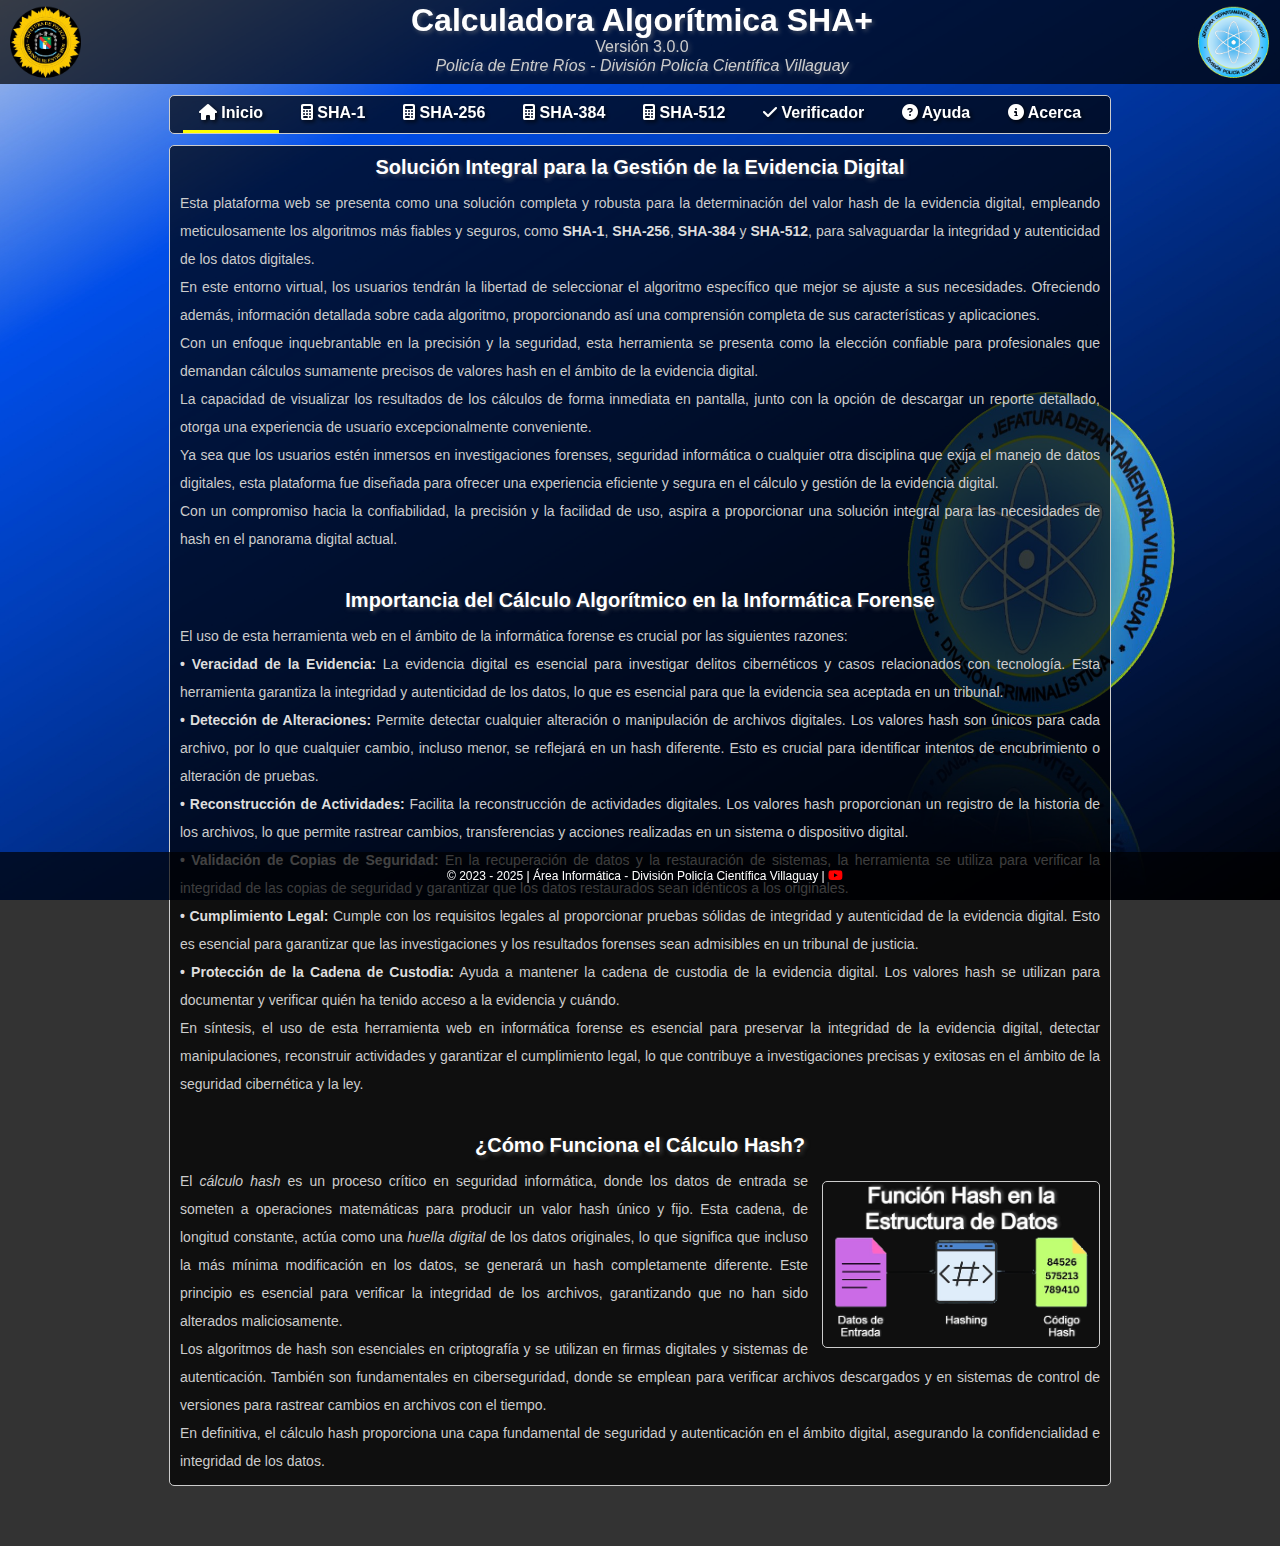
<file: index.html>
<!DOCTYPE html>
<html lang="es">
<head>
	<meta charset="UTF-8">
	<meta name="viewport" content="width=device-width, initial-scale=1.0">
	<title>Calculadora Algorítmica SHA+</title>
	<link rel="shortcut icon" href="images/favicon.png">
	<meta name="author" content="Miguel Santiago Kremzky (Auditor/Consultor/Técnico/Programador en Redes y Sistemas Informáticos - Perito en Informática Forense - Especialista en Ciberseguridad) :)">
	<link rel="stylesheet" href="styles/style.css">
	<link rel="stylesheet" href="https://cdnjs.cloudflare.com/ajax/libs/font-awesome/6.2.1/css/all.min.css">
</head>
<body>
	<header class="header">
		<div class="image_1">
			<img src="images/logo_1.png" alt="Escudo Policía de Entre Ríos">
		</div>
			<img src="images/logo_2.png" alt="Escudo División Policía Científica Villaguay">
		<h1>Calculadora Algorítmica SHA+</h1>
		<p>Versión 3.0.0</p>
		<p><i>Policía de Entre Ríos - División Policía Científica Villaguay</i></p>
	</header>
	<nav class="menu">
		<a href="index.html" class="active">
			<i class="fas fa-home"></i><b> Inicio</b>
		</a>
		<a href="sha-1.html">
			<i class="fas fa-calculator"></i><b> SHA-1</b>
		</a>
		<a href="sha-256.html">
			<i class="fas fa-calculator"></i><b> SHA-256</b>
		</a>
		<a href="sha-384.html">
			<i class="fas fa-calculator"></i><b> SHA-384</b>
		</a>
		<a href="sha-512.html">
			<i class="fas fa-calculator"></i><b> SHA-512</b>
		</a>
		<a href="checksum.html">
			<i class="fas fa-check"></i><b> Verificador</b>
		</a>
		<a href="https://youtu.be/QuhCZZoCHPQ" target="_blank">
			<i class="fas fa-question-circle"></i><b> Ayuda</b>
		</a>
		<a href="acerca.html">
			<i class="fas fa-info-circle"></i><b> Acerca</b>
		</a>
	</nav>
	<div class="info-container">
		<h2>Solución Integral para la Gestión de la Evidencia Digital</h2>
		<p style="text-align: justify;">Esta plataforma web se presenta como una solución completa y robusta para la determinación del valor hash de la evidencia digital, empleando meticulosamente los algoritmos más fiables y seguros, como <b><a href="sha-1.html" style="color: #ddd; text-decoration: none;">SHA-1</a></b>, <b><a href="sha-256.html" style="color: #ddd; text-decoration: none;">SHA-256</a></b>, <b><a href="sha-384.html" style="color: #ddd; text-decoration: none;">SHA-384</a></b> y <b><a href="sha-512.html" style="color: #ddd; text-decoration: none;">SHA-512</a></b>, para salvaguardar la integridad y autenticidad de los datos digitales.<br>
		En este entorno virtual, los usuarios tendrán la libertad de seleccionar el algoritmo específico que mejor se ajuste a sus necesidades. Ofreciendo además, información detallada sobre cada algoritmo, proporcionando así una comprensión completa de sus características y aplicaciones.<br>
		Con un enfoque inquebrantable en la precisión y la seguridad, esta herramienta se presenta como la elección confiable para profesionales que demandan cálculos sumamente precisos de valores hash en el ámbito de la evidencia digital.<br>
		La capacidad de visualizar los resultados de los cálculos de forma inmediata en pantalla, junto con la opción de descargar un reporte detallado, otorga una experiencia de usuario excepcionalmente conveniente.<br>
		Ya sea que los usuarios estén inmersos en investigaciones forenses, seguridad informática o cualquier otra disciplina que exija el manejo de datos digitales, esta plataforma fue diseñada para ofrecer una experiencia eficiente y segura en el cálculo y gestión de la evidencia digital.<br>
		Con un compromiso hacia la confiabilidad, la precisión y la facilidad de uso, aspira a proporcionar una solución integral para las necesidades de hash en el panorama digital actual.</p>
		<br>
		<br>
		<h2>Importancia del Cálculo Algorítmico en la Informática Forense</h2>
		<p style="text-align: justify;">El uso de esta herramienta web en el ámbito de la informática forense es crucial por las siguientes razones:<br>
		<span style="color: #ddd;"><b>• Veracidad de la Evidencia:</b></span> La evidencia digital es esencial para investigar delitos cibernéticos y casos relacionados con tecnología. Esta herramienta garantiza la integridad y autenticidad de los datos, lo que es esencial para que la evidencia sea aceptada en un tribunal.<br>
		<span style="color: #ddd;"><b>• Detección de Alteraciones:</b></span> Permite detectar cualquier alteración o manipulación de archivos digitales. Los valores hash son únicos para cada archivo, por lo que cualquier cambio, incluso menor, se reflejará en un hash diferente. Esto es crucial para identificar intentos de encubrimiento o alteración de pruebas.<br>
		<span style="color: #ddd;"><b>• Reconstrucción de Actividades:</b></span> Facilita la reconstrucción de actividades digitales. Los valores hash proporcionan un registro de la historia de los archivos, lo que permite rastrear cambios, transferencias y acciones realizadas en un sistema o dispositivo digital.<br>
		<span style="color: #ddd;"><b>• Validación de Copias de Seguridad:</b></span> En la recuperación de datos y la restauración de sistemas, la herramienta se utiliza para verificar la integridad de las copias de seguridad y garantizar que los datos restaurados sean idénticos a los originales.<br>
		<span style="color: #ddd;"><b>• Cumplimiento Legal:</b></span> Cumple con los requisitos legales al proporcionar pruebas sólidas de integridad y autenticidad de la evidencia digital. Esto es esencial para garantizar que las investigaciones y los resultados forenses sean admisibles en un tribunal de justicia.<br>
		<span style="color: #ddd;"><b>• Protección de la Cadena de Custodia:</b></span> Ayuda a mantener la cadena de custodia de la evidencia digital. Los valores hash se utilizan para documentar y verificar quién ha tenido acceso a la evidencia y cuándo.<br>
		En síntesis, el uso de esta herramienta web en informática forense es esencial para preservar la integridad de la evidencia digital, detectar manipulaciones, reconstruir actividades y garantizar el cumplimiento legal, lo que contribuye a investigaciones precisas y exitosas en el ámbito de la seguridad cibernética y la ley.</p>
		<br>
		<br>
		<h2>¿Cómo Funciona el Cálculo Hash?</h2>
		<img src="images/calculo_hash.png" alt="Cálculo Hash" style="width: 30%; border: 1px solid #ccc; border-radius: 5px; float: right; margin: 14px auto auto 14px; max-width: 100%; height: auto;">
		<p style="text-align: justify;">El <i>cálculo hash</i> es un proceso crítico en seguridad informática, donde los datos de entrada se someten a operaciones matemáticas para producir un valor hash único y fijo. Esta cadena, de longitud constante, actúa como una <i>huella digital</i> de los datos originales, lo que significa que incluso la más mínima modificación en los datos, se generará un hash completamente diferente. Este principio es esencial para verificar la integridad de los archivos, garantizando que no han sido alterados maliciosamente.<br>
		Los algoritmos de hash son esenciales en criptografía y se utilizan en firmas digitales y sistemas de autenticación. También son fundamentales en ciberseguridad, donde se emplean para verificar archivos descargados y en sistemas de control de versiones para rastrear cambios en archivos con el tiempo.<br>
		En definitiva, el cálculo hash proporciona una capa fundamental de seguridad y autenticación en el ámbito digital, asegurando la confidencialidad e integridad de los datos.</p>
	</div>
	<div class="down-container">
		<p>© 2023 - 2025 | Área Informática - División Policía Científica Villaguay | 
			<a href="https://www.youtube.com/channel/UCDxw-dNWtQ2cC72rBX-TKkA" target="_blank">
				<i class="fab fa-youtube youtube-icon"></i>
			</a>
		</p>
	</div>
</body>
</html>
</file>
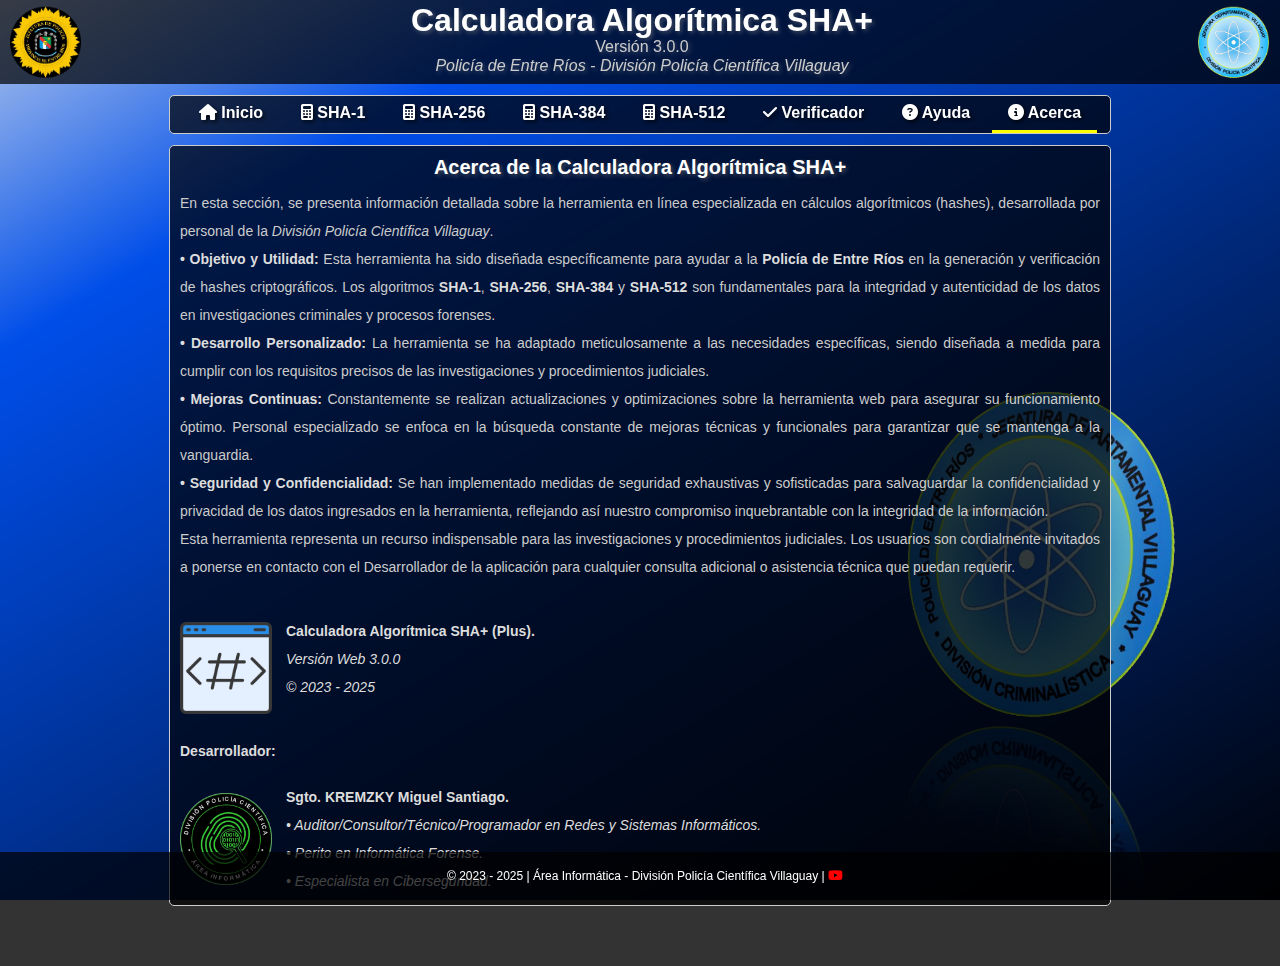
<file: acerca.html>
<!DOCTYPE html>
<html lang="es">
<head>
	<meta charset="UTF-8">
	<meta name="viewport" content="width=device-width, initial-scale=1.0">
	<title>Calculadora Algorítmica SHA+</title>
	<link rel="shortcut icon" href="images/favicon.png">
	<meta name="author" content="Miguel Santiago Kremzky (Auditor/Consultor/Técnico/Programador en Redes y Sistemas Informáticos - Perito en Informática Forense - Especialista en Ciberseguridad) :)">
	<link rel="stylesheet" href="styles/style.css">
	<link rel="stylesheet" href="https://cdnjs.cloudflare.com/ajax/libs/font-awesome/6.2.1/css/all.min.css">
</head>
<body>
	<header class="header">
		<div class="image_1">
			<img src="images/logo_1.png" alt="Escudo Policía de Entre Ríos">
		</div>
			<img src="images/logo_2.png" alt="Escudo División Policía Científica Villaguay">
		<h1>Calculadora Algorítmica SHA+</h1>
		<p>Versión 3.0.0</p>
		<p><i>Policía de Entre Ríos - División Policía Científica Villaguay</i></p>
    </header>
	<nav class="menu">
		<a href="index.html">
			<i class="fas fa-home"></i><b> Inicio</b>
		</a>
		<a href="sha-1.html">
			<i class="fas fa-calculator"></i><b> SHA-1</b>
		</a>
		<a href="sha-256.html">
			<i class="fas fa-calculator"></i><b> SHA-256</b>
		</a>
		<a href="sha-384.html">
			<i class="fas fa-calculator"></i><b> SHA-384</b>
		</a>
		<a href="sha-512.html">
			<i class="fas fa-calculator"></i><b> SHA-512</b>
        </a>
		<a href="checksum.html">
			<i class="fas fa-check"></i><b> Verificador</b>
		</a>
        <a href="https://youtu.be/QuhCZZoCHPQ" target="_blank">
			<i class="fas fa-question-circle"></i><b> Ayuda</b>
		</a>
		<a href="acerca.html"  class="active">
			<i class="fas fa-info-circle"></i><b> Acerca</b>
		</a>
    </nav>
    <div class="info-container">
		<h2>Acerca de la Calculadora Algorítmica SHA+</h2>
		<p style="text-align: justify;">En esta sección, se presenta información detallada sobre la herramienta en línea especializada en cálculos algorítmicos (hashes), desarrollada por personal de la <i>División Policía Científica Villaguay</i>.<br>
		<span style="color: #ddd;"><b>• Objetivo y Utilidad:</b></span> Esta herramienta ha sido diseñada específicamente para ayudar a la <b><a href="http://policiadeentrerios.gob.ar/" target="_blank" style="color: #ddd; text-decoration: none;">Policía de Entre Ríos</a></b> en la generación y verificación de hashes criptográficos. Los algoritmos <b><a href="sha-1.html" style="color: #ddd; text-decoration: none;">SHA-1</a></b>, <b><a href="sha-256.html" style="color: #ddd; text-decoration: none;">SHA-256</a></b>, <b><a href="sha-384.html" style="color: #ddd; text-decoration: none;">SHA-384</a></b> y <b><a href="sha-512.html" style="color: #ddd; text-decoration: none;">SHA-512</a></b> son fundamentales para la integridad y autenticidad de los datos en investigaciones criminales y procesos forenses.<br>
		<span style="color: #ddd;"><b>• Desarrollo Personalizado:</b></span> La herramienta se ha adaptado meticulosamente a las necesidades específicas, siendo diseñada a medida para cumplir con los requisitos precisos de las investigaciones y procedimientos judiciales.<br>
		<span style="color: #ddd;"><b>• Mejoras Continuas:</b></span> Constantemente se realizan actualizaciones y optimizaciones sobre la herramienta web para asegurar su funcionamiento óptimo. Personal especializado se enfoca en la búsqueda constante de mejoras técnicas y funcionales para garantizar que se mantenga a la vanguardia.<br>
		<span style="color: #ddd;"><b>• Seguridad y Confidencialidad:</b></span> Se han implementado medidas de seguridad exhaustivas y sofisticadas para salvaguardar la confidencialidad y privacidad de los datos ingresados en la herramienta, reflejando así nuestro compromiso inquebrantable con la integridad de la información.<br>
		Esta herramienta representa un recurso indispensable para las investigaciones y procedimientos judiciales. Los usuarios son cordialmente invitados a ponerse en contacto con el Desarrollador de la aplicación para cualquier consulta adicional o asistencia técnica que puedan requerir.</p>
		<br>
		<br>
		<img src="images/hashing_website.png" alt="Calculadora Algorítmica Web" style="width: 10%; float: left; margin: auto 14px 20px auto; max-width: 100%; height: auto; margin-top: 5px;">
		<p style="text-align: justify; color: #ddd;"><b>Calculadora Algorítmica SHA+ (Plus).</b><br>
		<i>Versión Web 3.0.0</i><br>
		<i>© 2023 - 2025</i></p>
		<br>
		<br>
		<p style="text-align: justify; color: #ddd;"><b>Desarrollador:</b></p>
		<br>
		<img src="images/logo_3.png" alt="Escudo Área Informática" style="width: 10%; float: left; margin: auto 14px 20px auto; max-width: 100%; height: auto; margin-top: 10px;">
		<p style="text-align: justify; color: #ddd;"><b>Sgto. KREMZKY Miguel Santiago.</b><br>
		<i>• Auditor/Consultor/Técnico/Programador en Redes y Sistemas Informáticos.</i><br>
		<i>• Perito en Informática Forense.</i><br>
		<i>• Especialista en Ciberseguridad.</i></p>
    </div>
	<div class="down-container">
		<p>© 2023 - 2025 | Área Informática - División Policía Científica Villaguay | 
			<a href="https://www.youtube.com/channel/UCDxw-dNWtQ2cC72rBX-TKkA" target="_blank">
				<i class="fab fa-youtube youtube-icon"></i>
			</a>
		</p>
	</div>
</body>
</html>
</file>
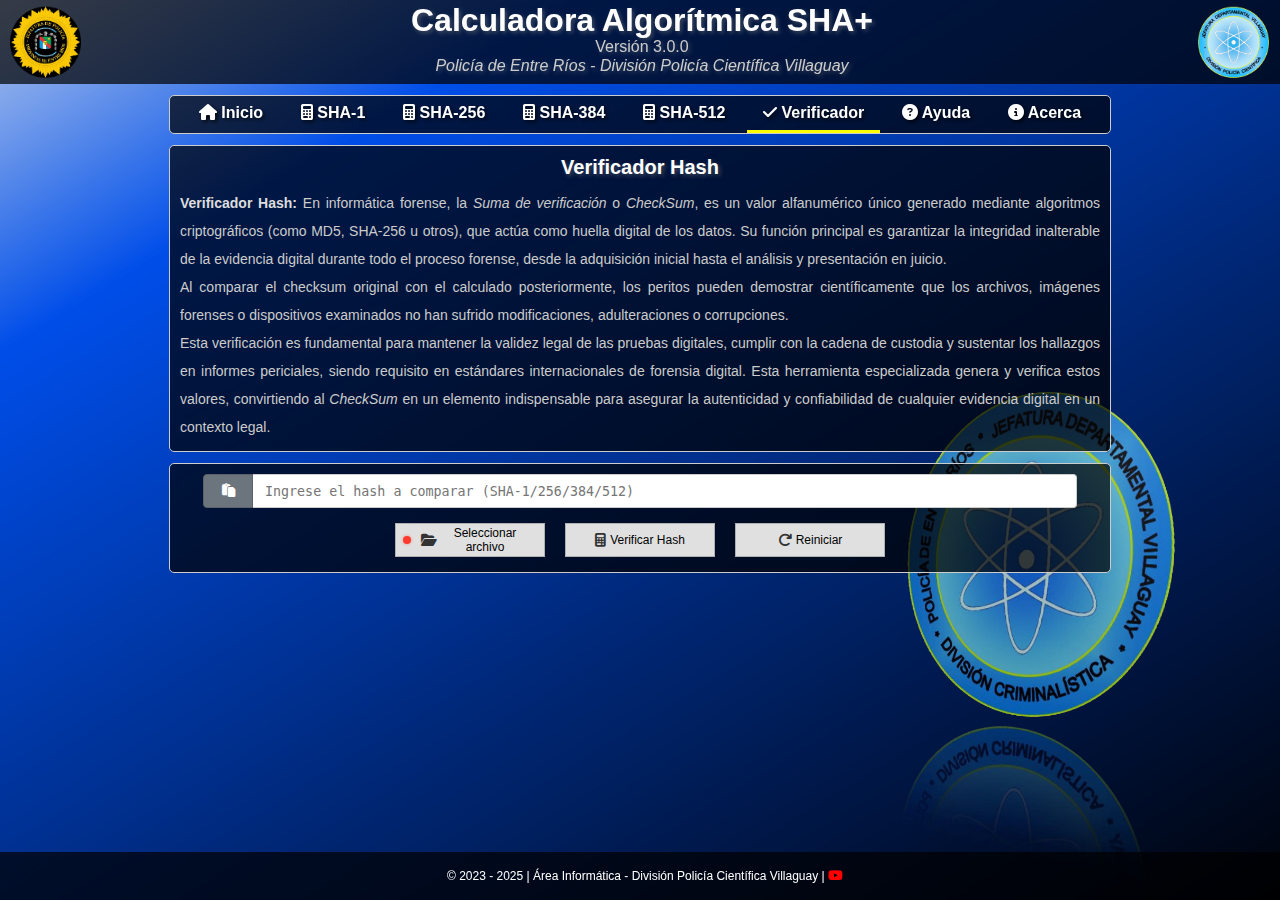
<file: checksum.html>
<!DOCTYPE html>
<html lang="es">
<head>
    <meta charset="UTF-8">
    <meta name="viewport" content="width=device-width, initial-scale=1.0">
    <title>Calculadora Algorítmica SHA+</title>
    <link rel="shortcut icon" href="images/favicon.png">
    <meta name="author" content="Miguel Santiago Kremzky (Auditor/Consultor/Técnico/Programador en Redes y Sistemas Informáticos - Perito en Informática Forense - Especialista en Ciberseguridad) :)">
    <link rel="stylesheet" href="styles/style.css">
    <link rel="stylesheet" href="https://cdnjs.cloudflare.com/ajax/libs/font-awesome/6.2.1/css/all.min.css">
</head>
<body>
    <header class="header">
        <div class="image_1">
            <img src="images/logo_1.png" alt="Escudo Policía de Entre Ríos">
        </div>
        <img src="images/logo_2.png" alt="Escudo División Policía Científica Villaguay">
        <h1>Calculadora Algorítmica SHA+</h1>
        <p>Versión 3.0.0</p>
        <p><i>Policía de Entre Ríos - División Policía Científica Villaguay</i></p>
    </header>

    <nav class="menu">
        <a href="index.html"><i class="fas fa-home"></i><b> Inicio</b></a>
        <a href="sha-1.html"><i class="fas fa-calculator"></i><b> SHA-1</b></a>
        <a href="sha-256.html"><i class="fas fa-calculator"></i><b> SHA-256</b></a>
        <a href="sha-384.html"><i class="fas fa-calculator"></i><b> SHA-384</b></a>
        <a href="sha-512.html"><i class="fas fa-calculator"></i><b> SHA-512</b></a>
        <a href="checksum.html" class="active"><i class="fas fa-check"></i><b> Verificador</b></a>
        <a href="https://youtu.be/QuhCZZoCHPQ" target="_blank"><i class="fas fa-question-circle"></i><b> Ayuda</b></a>
        <a href="acerca.html"><i class="fas fa-info-circle"></i><b> Acerca</b></a>
    </nav>

    <div class="info-container">
        <h2>Verificador Hash</h2>
        <p style="text-align: justify;">
            <span style="color: #ddd;"><b>Verificador Hash:</b></span> En informática forense, la <i>Suma de verificación</i> o <i>CheckSum</i>, es un valor alfanumérico único generado mediante algoritmos criptográficos (como MD5, SHA-256 u otros), que actúa como huella digital de los datos. Su función principal es garantizar la integridad inalterable de la evidencia digital durante todo el proceso forense, desde la adquisición inicial hasta el análisis y presentación en juicio.<br>
            Al comparar el checksum original con el calculado posteriormente, los peritos pueden demostrar científicamente que los archivos, imágenes forenses o dispositivos examinados no han sufrido modificaciones, adulteraciones o corrupciones.<br>
            Esta verificación es fundamental para mantener la validez legal de las pruebas digitales, cumplir con la cadena de custodia y sustentar los hallazgos en informes periciales, siendo requisito en estándares internacionales de forensia digital. Esta herramienta especializada genera y verifica estos valores, convirtiendo al <i>CheckSum</i> en un elemento indispensable para asegurar la autenticidad y confiabilidad de cualquier evidencia digital en un contexto legal.
        </p>
    </div>

    <div id="warningModal" class="modal" style="display: none;">
        <div class="modal-content">
            <span class="warning-icon">
                <img src="images/warning.png" alt="¡Advertencia!">
            </span>
            <p style="line-height: 1.5;"><b>¡ADVERTENCIA!</b><br>Los cálculos pueden tardar más de lo esperado en archivos grandes.</p>
            <button class="modal-button" onclick="closeWarningModal()">Aceptar</button>
        </div>
    </div>

    <div id="loadingModal" class="modal" style="display: none;">
        <div class="modal-content">
            <span class="loading-icon">
                <img src="images/loading.gif" alt="Calculando hashes...">
            </span>
            <p style="font-size: 16px; line-height: 1.5;">Calculando hashes, por favor espere...</p>
        </div>
    </div>

    <div class="container">

        <div style="display: flex; margin-bottom: 10px; width: 95%; max-width: 980px; margin: 0 auto;">
            <button id="pasteBtn" style="width: 50px; height: 34px; background: #6c757d; border: 1px solid #5a6268; border-radius: 4px 0 0 4px; color: white; cursor: pointer; transition: all 0.3s;" title="Pegar hash">
                <i class="fas fa-paste"></i>
            </button>
            <input type="text" id="hashToCompare" placeholder="Ingrese el hash a comparar (SHA-1/256/384/512)" title="Ingrese el valor hash en hexadecimal (mayúsculas o minúsculas)" style="flex: 1; height: 34px; padding: 6px 12px; border: 1px solid #ccc; border-left: none; border-radius: 0 4px 4px 0; background: white; color: black; width: calc(100% - 50px); min-width: 300px;">
        </div>

        <div style="display: flex; justify-content: center; gap: 10px; flex-wrap: wrap; margin-top: 10px;">
            <div class="file-input-wrapper">
				<input type="file" id="fileInput" style="display: none;">
				<label class="file-input-button" for="fileInput">
					<span class="file-input-led"></span>
					<i class="fas fa-folder-open button-icon"></i>
					<span class="button-text">Seleccionar archivo</span>
				</label>
			</div>
            </button>
            <button class="gray-button" onclick="calculateHashes()">
                <i class="fas fa-calculator button-icon"></i>
                <span class="button-text">Verificar Hash</span>
            </button>
            <button class="gray-button" onclick="clearResults()">
                <i class="fas fa-redo button-icon"></i>
                <span class="button-text">Reiniciar</span>
            </button>
        </div>

        <input type="file" id="fileInput" style="display: none;">
        <div id="hashResults"></div>
    </div>

    <div id="successModal" class="modal" style="display: none;">
        <div class="modal-content">
            <p style="font-size: 16px; line-height: 1.5; white-space: nowrap;">¡Los hashes fueron calculados exitosamente!</p>
            <button class="modal-button" onclick="closeModal()">Cerrar</button>
        </div>
    </div>
    <script src="scripts/script_checksum.js"></script>
    <div class="down-container">
        <p>© 2023 - 2025 | Área Informática - División Policía Científica Villaguay | 
            <a href="https://www.youtube.com/channel/UCDxw-dNWtQ2cC72rBX-TKkA" target="_blank">
                <i class="fab fa-youtube youtube-icon"></i>
            </a>
        </p>
    </div>
</body>
</html>
</file>
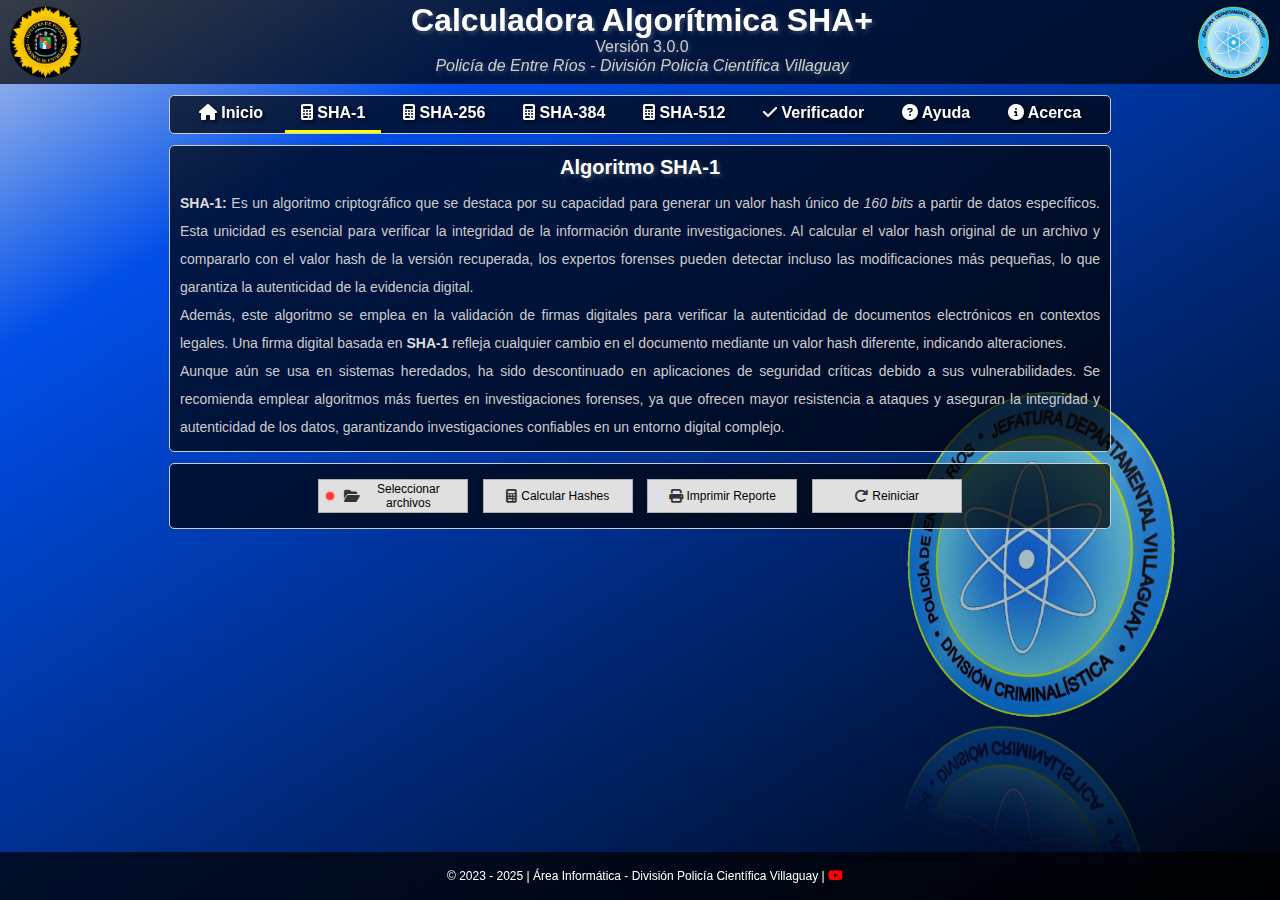
<file: sha-1.html>
<!DOCTYPE html>
<html lang="es">
<head>
	<meta charset="UTF-8">
	<meta name="viewport" content="width=device-width, initial-scale=1.0">
	<title>Calculadora Algorítmica SHA+</title>
	<link rel="shortcut icon" href="images/favicon.png">
	<meta name="author" content="Miguel Santiago Kremzky (Auditor/Consultor/Técnico/Programador en Redes y Sistemas Informáticos - Perito en Informática Forense - Especialista en Ciberseguridad) :)">
	<link rel="stylesheet" href="styles/style.css">
	<link rel="stylesheet" href="https://cdnjs.cloudflare.com/ajax/libs/font-awesome/6.2.1/css/all.min.css">
</head>
<body>
	<header class="header">
		<div class="image_1">
			<img src="images/logo_1.png" alt="Escudo Policía de Entre Ríos">
		</div>
			<img src="images/logo_2.png" alt="Escudo División Policía Científica Villaguay">
		<h1>Calculadora Algorítmica SHA+</h1>
		<p>Versión 3.0.0</p>
		<p><i>Policía de Entre Ríos - División Policía Científica Villaguay</i></p>
	</header>
	<nav class="menu">
		<a href="index.html">
			<i class="fas fa-home"></i><b> Inicio</b>
		</a>
		<a href="sha-1.html" class="active">
			<i class="fas fa-calculator"></i><b> SHA-1</b>
		</a>
		<a href="sha-256.html">
			<i class="fas fa-calculator"></i><b> SHA-256</b>
		</a>
		<a href="sha-384.html">
			<i class="fas fa-calculator"></i><b> SHA-384</b>
		</a>
		<a href="sha-512.html">
			<i class="fas fa-calculator"></i><b> SHA-512</b>
		</a>
		<a href="checksum.html">
			<i class="fas fa-check"></i><b> Verificador</b>
		</a>
		<a href="https://youtu.be/QuhCZZoCHPQ" target="_blank">
			<i class="fas fa-question-circle"></i><b> Ayuda</b>
		</a>
		<a href="acerca.html">
			<i class="fas fa-info-circle"></i><b> Acerca</b>
		</a>
	</nav>
	<div class="info-container">
		<h2>Algoritmo SHA-1</h2>
		<p style="text-align: justify;"><span style="color: #ddd;"><b>SHA-1:</b></span> Es un algoritmo criptográfico que se destaca por su capacidad para generar un valor hash único de <i>160 bits</i> a partir de datos específicos. Esta unicidad es esencial para verificar la integridad de la información durante investigaciones. Al calcular el valor hash original de un archivo y compararlo con el valor hash de la versión recuperada, los expertos forenses pueden detectar incluso las modificaciones más pequeñas, lo que garantiza la autenticidad de la evidencia digital.<br>
		Además, este algoritmo se emplea en la validación de firmas digitales para verificar la autenticidad de documentos electrónicos en contextos legales. Una firma digital basada en <span style="color: #ddd;"><b>SHA-1</b></span> refleja cualquier cambio en el documento mediante un valor hash diferente, indicando alteraciones.<br>
		Aunque aún se usa en sistemas heredados, ha sido descontinuado en aplicaciones de seguridad críticas debido a sus vulnerabilidades. Se recomienda emplear algoritmos más fuertes en investigaciones forenses, ya que ofrecen mayor resistencia a ataques y aseguran la integridad y autenticidad de los datos, garantizando investigaciones confiables en un entorno digital complejo.</p>
	</div>
	<div id="warningModal" class="modal" style="display: none">
		<div class="modal-content">
			<span class="warning-icon">
				<img src="images/warning.png" alt="¡Advertencia!">
			</span>
			<p style="line-height: 1.5;"><b>¡ADVERTENCIA!</b><br>Los cálculos pueden tardar más de lo esperado en archivos grandes.</p>
			<button class="modal-button" onclick="closeWarningModal()">Aceptar</button>
		</div>
	</div>
	<div id="loadingModal" class="modal" style="display: none">
		<div class="modal-content">
			<span class="loading-icon">
				<img src="images/loading.gif" alt="Calculando hashes...">
			</span>
			<p style="font-size: 16px; line-height: 1.5;">Calculando hashes, por favor espere...</p>
		</div>
	</div>
	<div class="container">
		<div class="file-input-wrapper">
			<input type="file" id="fileInput" multiple>
			<label class="file-input-button">
				<span class="file-input-led"></span>
				<i class="fas fa-folder-open button-icon"></i>
				<span class="button-text">Seleccionar archivos</span>
			</label>
		</div>
		<button class="gray-button" onclick="calculateHashes()">
			<i class="fas fa-calculator button-icon"></i>
			<span class="button-text">Calcular Hashes</span>
		</button>		
		<button class="gray-button" onclick="printResults()">
			<i class="fas fa-print button-icon"></i>
			<span class="button-text">Imprimir Reporte</span>
		</button>		
		<button class="gray-button" onclick="clearResults()">
			<i class="fas fa-redo button-icon"></i>
			<span class="button-text">Reiniciar</span>
		</button>
		<div id="hashResults"></div>
		<div id="successModal" class="modal" style="display: none">
			<div class="modal-content">
				<p style="font-size: 16px; line-height: 1.5; white-space: nowrap;">¡Los hashes fueron calculados exitosamente!</p>
				<button class="modal-button" onclick="closeModal()">Cerrar</button>
			</div>
		</div>
    </div>
    <script src="scripts/script_sha-1.js"></script>
	<div class="down-container">
		<p>© 2023 - 2025 | Área Informática - División Policía Científica Villaguay | 
			<a href="https://www.youtube.com/channel/UCDxw-dNWtQ2cC72rBX-TKkA" target="_blank">
				<i class="fab fa-youtube youtube-icon"></i>
			</a>
		</p>
	</div>
</body>
</html>
</file>
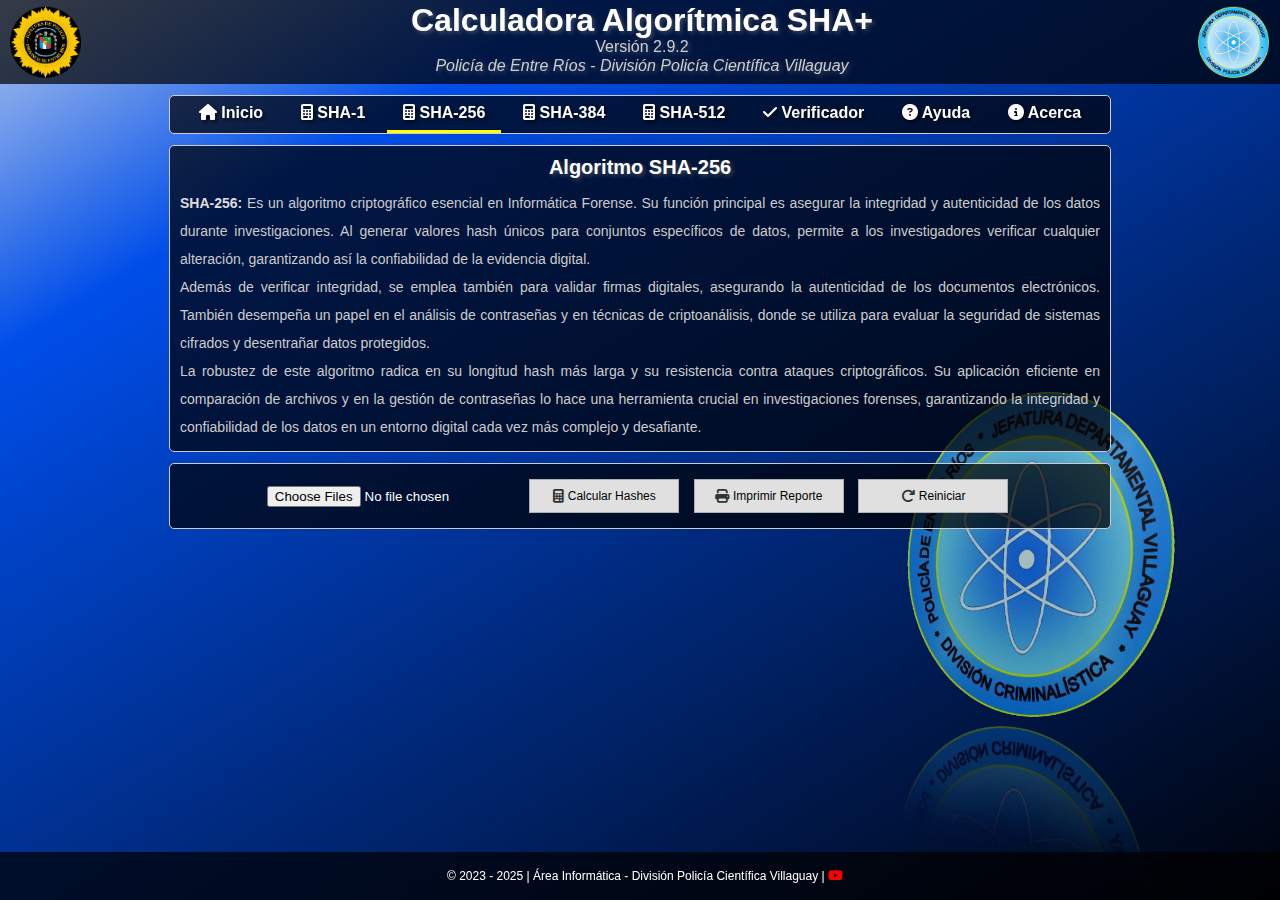
<file: sha-256.html>
<!DOCTYPE html>
<html lang="es">
<head>
    <meta charset="UTF-8">
    <meta name="viewport" content="width=device-width, initial-scale=1.0">
    <title>Calculadora Algorítmica SHA+</title>
	<link rel="shortcut icon" href="images/favicon.png">
    <meta name="author" content="Miguel Santiago Kremzky (Auditor/Consultor/Técnico/Programador en Redes y Sistemas Informáticos - Perito en Informática Forense - Especialista en Ciberseguridad) :)">
	<link rel="stylesheet" href="styles/style.css">
    <link rel="stylesheet" href="https://cdnjs.cloudflare.com/ajax/libs/font-awesome/6.2.1/css/all.min.css">
</head>
<body>
    <header class="header">
        <div class="image_1">
            <img src="images/logo_1.png" alt="Escudo Policía de Entre Ríos">
        </div>
            <img src="images/logo_2.png" alt="Escudo División Policía Científica Villaguay">
		<h1>Calculadora Algorítmica SHA+</h1>
		<p>Versión 2.9.2</p>
		<p><i>Policía de Entre Ríos - División Policía Científica Villaguay</i></p>
    </header>
    <nav class="menu">
        <a href="index.html">
            <i class="fas fa-home"></i><b> Inicio</b>
        </a>
        <a href="sha-1.html">
            <i class="fas fa-calculator"></i><b> SHA-1</b>
        </a>
        <a href="sha-256.html"  class="active">
            <i class="fas fa-calculator"></i><b> SHA-256</b>
        </a>
        <a href="sha-384.html">
            <i class="fas fa-calculator"></i><b> SHA-384</b>
        </a>
        <a href="sha-512.html">
            <i class="fas fa-calculator"></i><b> SHA-512</b>
        </a>
		<a href="checksum.html">
			<i class="fas fa-check"></i><b> Verificador</b>
		</a>
        <a href="https://youtu.be/QuhCZZoCHPQ" target="_blank">
            <i class="fas fa-question-circle"></i><b> Ayuda</b>
        </a>
        <a href="acerca.html">
            <i class="fas fa-info-circle"></i><b> Acerca</b>
        </a>
    </nav>
    <div class="info-container">
        <h2>Algoritmo SHA-256</h2>
        <p style="text-align: justify;"><span style="color: #ddd;"><b>SHA-256:</b></span> Es un algoritmo criptográfico esencial en Informática Forense. Su función principal es asegurar la integridad y autenticidad de los datos durante investigaciones. Al generar valores hash únicos para conjuntos específicos de datos, permite a los investigadores verificar cualquier alteración, garantizando así la confiabilidad de la evidencia digital.<br>
		Además de verificar integridad, se emplea también para validar firmas digitales, asegurando la autenticidad de los documentos electrónicos. También desempeña un papel en el análisis de contraseñas y en técnicas de criptoanálisis, donde se utiliza para evaluar la seguridad de sistemas cifrados y desentrañar datos protegidos.<br>
		La robustez de este algoritmo radica en su longitud hash más larga y su resistencia contra ataques criptográficos. Su aplicación eficiente en comparación de archivos y en la gestión de contraseñas lo hace una herramienta crucial en investigaciones forenses, garantizando la integridad y confiabilidad de los datos en un entorno digital cada vez más complejo y desafiante.</p>
    </div>
    <div id="warningModal" class="modal" style="display: none">
        <div class="modal-content">
            <span class="warning-icon">
                <img src="images/warning.png" alt="¡Advertencia!">
            </span>
            <p style="line-height: 1.5;"><b>¡ADVERTENCIA!</b><br>Los cálculos pueden tardar más de lo esperado en archivos grandes.</p>
            <button class="modal-button" onclick="closeWarningModal()">Aceptar</button>
        </div>
    </div>
    <div id="loadingModal" class="modal" style="display: none">
        <div class="modal-content">
            <span class="loading-icon">
                <img src="images/loading.gif" alt="Calculando hashes...">
            </span>
            <p style="font-size: 16px; line-height: 1.5;">Calculando hashes, por favor espere...</p>
        </div>
    </div>
    <div class="container">
        <input type="file" id="fileInput" multiple>
		<button class="gray-button" onclick="calculateHashes()">
			<i class="fas fa-calculator button-icon"></i>
			<span class="button-text">Calcular Hashes</span>
		</button>		
		<button class="gray-button" onclick="printResults()">
			<i class="fas fa-print button-icon"></i>
			<span class="button-text">Imprimir Reporte</span>
		</button>		
		<button class="gray-button" onclick="clearResults()">
			<i class="fas fa-redo button-icon"></i>
			<span class="button-text">Reiniciar</span>
		</button>
        <div id="hashResults"></div>
        <div id="successModal" class="modal" style="display: none">
            <div class="modal-content">
				<p style="font-size: 16px; line-height: 1.5; white-space: nowrap;">¡Los hashes fueron calculados exitosamente!</p>
				<button class="modal-button" onclick="closeModal()">Cerrar</button>
            </div>
        </div>
    </div>
    <script src="scripts/script_sha-256.js"></script>
	<div class="down-container">
		<p>© 2023 - 2025 | Área Informática - División Policía Científica Villaguay | 
			<a href="https://www.youtube.com/channel/UCDxw-dNWtQ2cC72rBX-TKkA" target="_blank">
				<i class="fab fa-youtube youtube-icon"></i>
			</a>
		</p>
	</div>
</body>
</html>
</file>
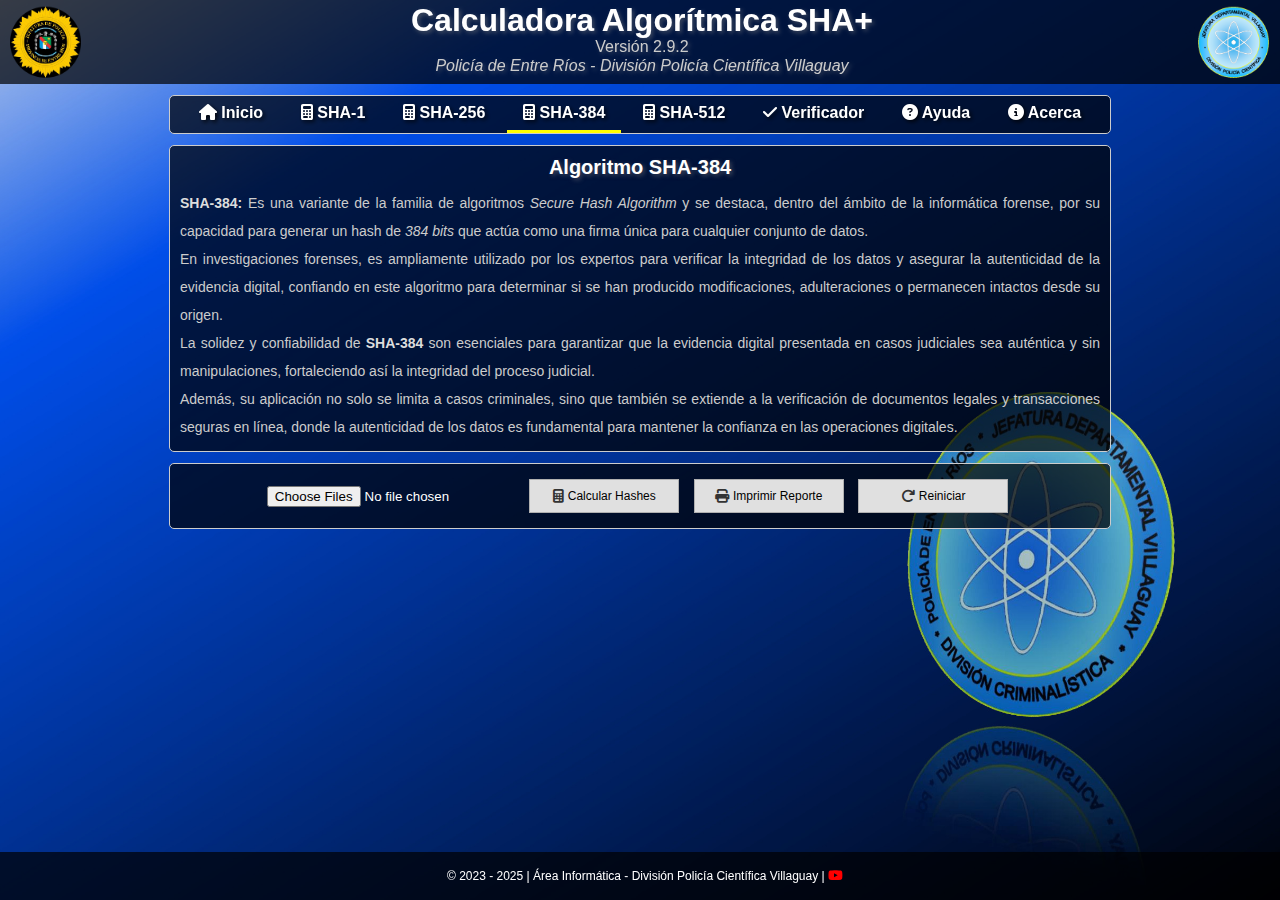
<file: sha-384.html>
<!DOCTYPE html>
<html lang="es">
<head>
    <meta charset="UTF-8">
    <meta name="viewport" content="width=device-width, initial-scale=1.0">
    <title>Calculadora Algorítmica SHA+</title>
	<link rel="shortcut icon" href="images/favicon.png">
    <meta name="author" content="Miguel Santiago Kremzky (Auditor/Consultor/Técnico/Programador en Redes y Sistemas Informáticos - Perito en Informática Forense - Especialista en Ciberseguridad) :)">
	<link rel="stylesheet" href="styles/style.css">
    <link rel="stylesheet" href="https://cdnjs.cloudflare.com/ajax/libs/font-awesome/6.2.1/css/all.min.css">
</head>
<body>
    <header class="header">
        <div class="image_1">
            <img src="images/logo_1.png" alt="Escudo Policía de Entre Ríos">
        </div>
            <img src="images/logo_2.png" alt="Escudo División Policía Científica Villaguay">
        <h1>Calculadora Algorítmica SHA+</h1>
        <p>Versión 2.9.2</p>
        <p><i>Policía de Entre Ríos - División Policía Científica Villaguay</i></p>
    </header>
    <nav class="menu">
        <a href="index.html">
            <i class="fas fa-home"></i><b> Inicio</b>
        </a>
        <a href="sha-1.html">
            <i class="fas fa-calculator"></i><b> SHA-1</b>
        </a>
        <a href="sha-256.html">
            <i class="fas fa-calculator"></i><b> SHA-256</b>
        </a>
        <a href="sha-384.html"  class="active">
            <i class="fas fa-calculator"></i><b> SHA-384</b>
        </a>
        <a href="sha-512.html">
            <i class="fas fa-calculator"></i><b> SHA-512</b>
        </a>
		<a href="checksum.html">
			<i class="fas fa-check"></i><b> Verificador</b>
		</a>
        <a href="https://youtu.be/QuhCZZoCHPQ" target="_blank">
            <i class="fas fa-question-circle"></i><b> Ayuda</b>
        </a>
        <a href="acerca.html">
            <i class="fas fa-info-circle"></i><b> Acerca</b>
        </a>
    </nav>
    <div class="info-container">
        <h2>Algoritmo SHA-384</h2>
        <p style="text-align: justify;"><span style="color: #ddd;"><b>SHA-384:</b></span> Es una variante de la familia de algoritmos <i>Secure Hash Algorithm</i> y se destaca, dentro del ámbito de la informática forense, por su capacidad para generar un hash de <i>384 bits</i> que actúa como una firma única para cualquier conjunto de datos.<br>
		En investigaciones forenses, es ampliamente utilizado por los expertos para verificar la integridad de los datos y asegurar la autenticidad de la evidencia digital, confiando en este algoritmo para determinar si se han producido modificaciones, adulteraciones o permanecen intactos desde su origen.<br>
		La solidez y confiabilidad de <span style="color: #ddd;"><b>SHA-384</b></span> son esenciales para garantizar que la evidencia digital presentada en casos judiciales sea auténtica y sin manipulaciones, fortaleciendo así la integridad del proceso judicial.<br>
		Además, su aplicación no solo se limita a casos criminales, sino que también se extiende a la verificación de documentos legales y transacciones seguras en línea, donde la autenticidad de los datos es fundamental para mantener la confianza en las operaciones digitales.</p>
    </div>
    <div id="warningModal" class="modal" style="display: none">
        <div class="modal-content">
            <span class="warning-icon">
                <img src="images/warning.png" alt="¡Advertencia!">
            </span>
            <p style="line-height: 1.5;"><b>¡ADVERTENCIA!</b><br>Los cálculos pueden tardar más de lo esperado en archivos grandes.</p>
            <button class="modal-button" onclick="closeWarningModal()">Aceptar</button>
        </div>
    </div>
    <div id="loadingModal" class="modal" style="display: none">
        <div class="modal-content">
            <span class="loading-icon">
                <img src="images/loading.gif" alt="Calculando hashes...">
            </span>
            <p style="font-size: 16px; line-height: 1.5;">Calculando hashes, por favor espere...</p>
        </div>
    </div>
    <div class="container">
        <input type="file" id="fileInput" multiple>
		<button class="gray-button" onclick="calculateHashes()">
			<i class="fas fa-calculator button-icon"></i>
			<span class="button-text">Calcular Hashes</span>
		</button>		
		<button class="gray-button" onclick="printResults()">
			<i class="fas fa-print button-icon"></i>
			<span class="button-text">Imprimir Reporte</span>
		</button>		
		<button class="gray-button" onclick="clearResults()">
			<i class="fas fa-redo button-icon"></i>
			<span class="button-text">Reiniciar</span>
		</button>
        <div id="hashResults"></div>
        <div id="successModal" class="modal" style="display: none">
            <div class="modal-content">
				<p style="font-size: 16px; line-height: 1.5; white-space: nowrap;">¡Los hashes fueron calculados exitosamente!</p>
                <button class="modal-button" onclick="closeModal()">Cerrar</button>
            </div>
        </div>
    </div>
    <script src="scripts/script_sha-384.js"></script>
	<div class="down-container">
		<p>© 2023 - 2025 | Área Informática - División Policía Científica Villaguay | 
			<a href="https://www.youtube.com/channel/UCDxw-dNWtQ2cC72rBX-TKkA" target="_blank">
				<i class="fab fa-youtube youtube-icon"></i>
			</a>
		</p>
	</div>
</body>
</html>
</file>
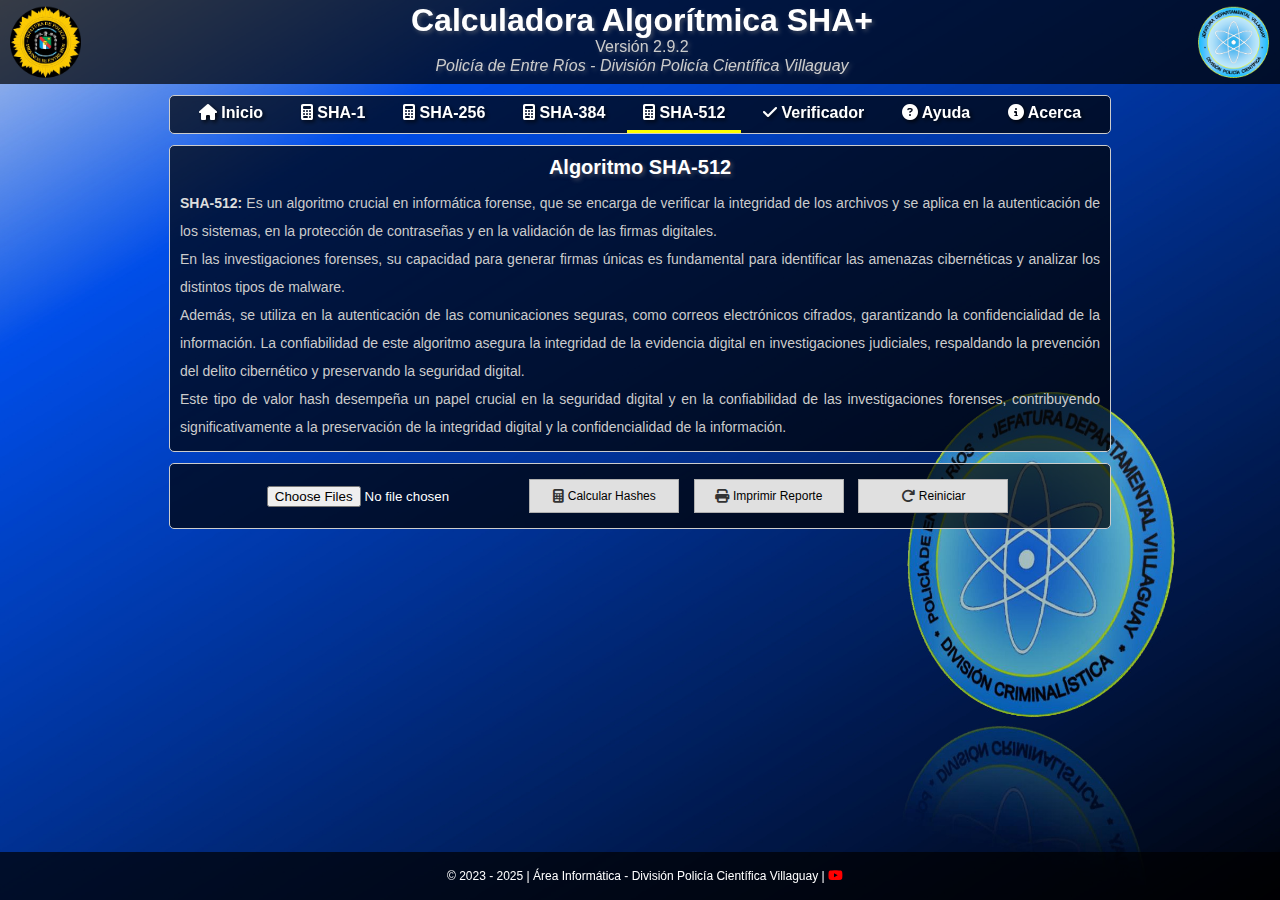
<file: sha-512.html>
<!DOCTYPE html>
<html lang="es">
<head>
    <meta charset="UTF-8">
    <meta name="viewport" content="width=device-width, initial-scale=1.0">
    <title>Calculadora Algorítmica SHA+</title>
	<link rel="shortcut icon" href="images/favicon.png">
    <meta name="author" content="Miguel Santiago Kremzky (Auditor/Consultor/Técnico/Programador en Redes y Sistemas Informáticos - Perito en Informática Forense - Especialista en Ciberseguridad) :)">
	<link rel="stylesheet" href="styles/style.css">
    <link rel="stylesheet" href="https://cdnjs.cloudflare.com/ajax/libs/font-awesome/6.2.1/css/all.min.css">
</head>
<body>
    <header class="header">
        <div class="image_1">
            <img src="images/logo_1.png" alt="Escudo Policía de Entre Ríos">
        </div>
            <img src="images/logo_2.png" alt="Escudo División Policía Científica Villaguay">
        <h1>Calculadora Algorítmica SHA+</h1>
        <p>Versión 2.9.2</p>
        <p><i>Policía de Entre Ríos - División Policía Científica Villaguay</i></p>
    </header>
    <nav class="menu">
        <a href="index.html">
            <i class="fas fa-home"></i><b> Inicio</b>
        </a>
        <a href="sha-1.html">
            <i class="fas fa-calculator"></i><b> SHA-1</b>
        </a>
        <a href="sha-256.html">
            <i class="fas fa-calculator"></i><b> SHA-256</b>
        </a>
        <a href="sha-384.html">
            <i class="fas fa-calculator"></i><b> SHA-384</b>
        </a>
        <a href="sha-512.html" class="active">
            <i class="fas fa-calculator"></i><b> SHA-512</b>
        </a>
		<a href="checksum.html">
			<i class="fas fa-check"></i><b> Verificador</b>
		</a>
        <a href="https://youtu.be/QuhCZZoCHPQ" target="_blank">
            <i class="fas fa-question-circle"></i><b> Ayuda</b>
        </a>
        <a href="acerca.html">
            <i class="fas fa-info-circle"></i><b> Acerca</b>
        </a>
    </nav>
    <div class="info-container">
        <h2>Algoritmo SHA-512</h2>
        <p style="text-align: justify;"><span style="color: #ddd;"><b>SHA-512:</b></span> Es un algoritmo crucial en informática forense, que se encarga de verificar la integridad de los archivos y se aplica en la autenticación de los sistemas, en la protección de contraseñas y en la validación de las firmas digitales.<br>
		En las investigaciones forenses, su capacidad para generar firmas únicas es fundamental para identificar las amenazas cibernéticas y analizar los distintos tipos de malware.<br>
		Además, se utiliza en la autenticación de las comunicaciones seguras, como correos electrónicos cifrados, garantizando la confidencialidad de la información. La confiabilidad de este algoritmo asegura la integridad de la evidencia digital en investigaciones judiciales, respaldando la prevención del delito cibernético y preservando la seguridad digital.<br>
		Este tipo de valor hash desempeña un papel crucial en la seguridad digital y en la confiabilidad de las investigaciones forenses, contribuyendo significativamente a la preservación de la integridad digital y la confidencialidad de la información.</p>
    </div>
    <div id="warningModal" class="modal" style="display: none">
        <div class="modal-content">
            <span class="warning-icon">
                <img src="images/warning.png" alt="¡Advertencia!">
            </span>
            <p style="line-height: 1.5;"><b>¡ADVERTENCIA!</b><br>Los cálculos pueden tardar más de lo esperado en archivos grandes.</p>
            <button class="modal-button" onclick="closeWarningModal()">Aceptar</button>
        </div>
    </div>
    <div id="loadingModal" class="modal" style="display: none">
        <div class="modal-content">
            <span class="loading-icon">
                <img src="images/loading.gif" alt="Calculando hashes...">
            </span>
            <p style="font-size: 16px; line-height: 1.5;">Calculando hashes, por favor espere...</p>
        </div>
    </div>
    <div class="container">
        <input type="file" id="fileInput" multiple>
		<button class="gray-button" onclick="calculateHashes()">
			<i class="fas fa-calculator button-icon"></i>
			<span class="button-text">Calcular Hashes</span>
		</button>		
		<button class="gray-button" onclick="printResults()">
			<i class="fas fa-print button-icon"></i>
			<span class="button-text">Imprimir Reporte</span>
		</button>		
		<button class="gray-button" onclick="clearResults()">
			<i class="fas fa-redo button-icon"></i>
			<span class="button-text">Reiniciar</span>
		</button>
        <div id="hashResults"></div>
        <div id="successModal" class="modal" style="display: none">
            <div class="modal-content">
				<p style="font-size: 16px; line-height: 1.5; white-space: nowrap;">¡Los hashes fueron calculados exitosamente!</p>
                <button class="modal-button" onclick="closeModal()">Cerrar</button>
            </div>
        </div>
	</div>
    <script src="scripts/script_sha-512.js"></script>
	<div class="down-container">
		<p>© 2023 - 2025 | Área Informática - División Policía Científica Villaguay | 
			<a href="https://www.youtube.com/channel/UCDxw-dNWtQ2cC72rBX-TKkA" target="_blank">
				<i class="fab fa-youtube youtube-icon"></i>
			</a>
		</p>
	</div>
</body>
</html>
</file>
<file: styles/style.css>
/* ===== ESTILOS GENERALES ===== */
body {
    background-image: url('../images/background.jpg');
    background-size: cover;
    background-repeat: no-repeat;
    background-attachment: fixed;
    background-position: center;
    background-color: #333;
    font-family: Arial, sans-serif;
    margin: 0;
    padding: 0;
}

/* ===== ENCABEZADO ===== */
.header {
    background-color: rgba(0, 0, 0, 0.7);
    text-align: center;
    text-shadow: 2px 2px 4px rgba(128, 128, 128, 0.5);
    line-height: 0.2;
    padding: 2px;
    position: fixed;
    width: 100%;
    top: 0;
    z-index: 1000;
}

.header h1 {
    color: white;
    margin-top: 15px;
}

.header p {
    color: #ccc;
    margin-bottom: 15px;
}

/* ===== IMAGENES DEL ENCABEZADO ===== */
.header img, .image_1 img {
    height: auto;
    max-width: 100%;
    position: absolute;
    top: 50%;
    transform: translateY(-50%);
}

/* ===== ESCUDO POL.CIENT.VGUAY. ===== */
.header img {
    width: 5.5%;
    right: 15px;
}

/* ===== ESCUDO P.E.R. ===== */
.image_1 img {
    width: 5.5%;
    left: 10px;
}

/* ===== MENÚ DE NAVEGACIÓN ===== */
.menu {
    position: fixed;
    top: 75px;
    background-color: rgba(0, 0, 0, 0.7);
    color: white;
    padding: 0px 10px;
    border: 1px solid #ccc;
    display: flex;
    border-radius: 5px;
    margin: 20px auto 0;
    max-width: 920px;
    justify-content: space-around;
    width: 100%;
    z-index: 1000;
    left: 50%;
    transform: translateX(-50%);
}

.menu a {
    color: white;
    text-decoration: none;
    padding: 8px 16px;
    text-shadow: 2px 2px 4px rgba(0, 0, 0, 0.8);
    transition: 0.3s;
}

.menu a:hover {
    background-color: white;
    color: black;
    text-shadow: 2px 2px 4px rgba(0, 0, 0, 0.8);
    text-decoration: none;
}

.menu a.active {
    color: white;
    border-bottom: 3px solid yellow;
}

/* ===== CONTENEDOR DE INFORMACIÓN ===== */
.info-container {
    background-color: rgba(0, 0, 0, 0.7);
    color: white;
    padding: 10px;
    border: 1px solid #ccc;
    border-radius: 5px;
    margin: 145px auto 60px;
    max-width: 920px;
    text-align: center;
}

.info-container h2 {
    font-size: 20px;
    margin: 0 0 10px;
    text-shadow: 2px 2px 4px rgba(128, 128, 128, 0.5);
}

.info-container p {
    color: #ccc;
    line-height: 2;
    margin: 0;
    font-size: 14px;
}

/* ===== PIE DE PÁGINA ===== */
.down-container {
    background-color: rgba(0, 0, 0, 0.7);
    color: white;
    text-align: center;
    padding: 5px;
    font-size: 12px;
    height: auto;
    width: 100%;
    position: fixed;
    bottom: 0;
}

.youtube-icon {
    text-decoration: none;
    color: red;
    font-size: 13px;
}

/* ===== CONTENEDOR PRINCIPAL ===== */
.container {
    background-color: rgba(0, 0, 0, 0.7);
    color: white;
    padding: 10px;
    border: 1px solid #ccc;
    border-radius: 5px;
    margin: -49px auto 60px;
    max-width: 920px;
    text-align: center;
}

/* ===== BOTONES ESTILO GRIS ===== */
.gray-button {
    width: 150px;
    height: 34px;
    background: #e0e0e0;
    border: 1px solid #b0b0b0;
    color: black;
    cursor: pointer;
    display: inline-flex;
    align-items: center;
    justify-content: center;
    padding: 0 15px;
    font-weight: normal;
    font-family: Arial, sans-serif;
    transition: all 0.3s;
    margin: 5px;
    box-shadow: none;
    font-size: 12px;
}

.gray-button:hover {
    background: #d0d0d0;
    border-color: #909090;
}

.button-icon {
    margin-right: 2px;
    font-size: 14px;
    color: #333;
}

.button-text {
    margin-left: 2px;
    font-size: 12px;
}

/* ===== BOTÓN DE ARCHIVOS CON INDICADOR LED ===== */
.file-input-wrapper {
    display: inline-block;
    position: relative;
    width: 150px;
    height: 34px;
    margin: 5px;
}

.file-input-wrapper input[type="file"] {
    position: absolute;
    width: 100%;
    height: 100%;
    opacity: 0;
    cursor: pointer;
    left: 0;
    top: 0;
}

.file-input-button {
    display: flex;
    align-items: center;
    justify-content: center;
    width: 100%;
    height: 100%;
    background: #e0e0e0;
    border: 1px solid #b0b0b0;
    color: black;
    font-family: Arial, sans-serif;
    font-size: 12px;
    padding: 0 15px 0 25px;
    box-sizing: border-box;
    cursor: pointer;
}

.file-input-button:hover {
    background: #d0d0d0;
    border-color: #909090;
}

.file-input-led {
    position: absolute;
    left: 8px;
    top: 50%;
    transform: translateY(-50%);
    width: 8px;
    height: 8px;
    border-radius: 50%;
    background-color: #ff3b30;
    box-shadow: 0 0 3px rgba(255, 59, 48, 0.5);
    transition: all 0.3s ease;
}

.file-input-wrapper.has-files .file-input-led {
    background-color: #34c759;
    box-shadow: 0 0 5px rgba(52, 199, 89, 0.7);
}

/* ===== COMPONENTES DEL VERIFICADOR HASH ===== */
.hash-input-group {
    display: flex;
    width: 95%;
    max-width: 980px;
    margin: 0 auto 15px;
}

#pasteBtn {
    width: 50px;
    height: 34px;
    background: #e0e0e0;
    border: 1px solid #b0b0b0;
    color: black;
    cursor: pointer;
    display: flex;
    align-items: center;
    justify-content: center;
    transition: all 0.3s;
}

#pasteBtn:hover {
    background: #b0b0b0;
}

#hashToCompare {
    flex: 1;
    height: 34px;
    padding: 6px 12px;
    border: 1px solid #ccc;
    border-left: none;
    border-radius: 0 4px 4px 0;
    background: white;
    color: black;
    font-family: monospace;
    width: calc(100% - 50px);
    min-width: 300px;
    box-sizing: border-box;
}

.button-group {
    display: flex;
    justify-content: center;
    gap: 10px;
    flex-wrap: wrap;
    margin-top: 10px;
}

.result {
    border: 1px solid #ccc;
    padding: 5px;
    margin: 10px 0;
    text-align: left;
}

.result p {
    line-height: 1.2;
    margin: 5px;
    overflow-wrap: break-word;
}

/* ===== MODALES ===== */
.modal {
    position: fixed;
    top: 0;
    left: 0;
    width: 100%;
    height: 100%;
    background-color: rgba(0, 0, 0, 0.5);
    display: flex;
    justify-content: center;
    align-items: center;
    z-index: 1000;
}

.modal-content {
    background-color: black;
    color: white;
    padding: 20px;
    max-width: 340px;
    text-align: center;
    font-size: 16px;
    border-radius: 5px;
    box-shadow: 0 4px 8px 0 rgba(0, 0, 0, 0.2);
    display: inline-block;
    position: fixed;
    top: 50%;
    left: 50%;
    transform: translate(-50%, -50%);
}

.modal-button {
    background: #e0e0e0 !important;
    color: black !important;
    border: 1px solid #b0b0b0 !important;
    padding: 10px 20px;
    border-radius: 0 !important;
    cursor: pointer;
}

.modal-button:hover {
    background: #d0d0d0 !important;
}

#warningModal .warning-icon img {
    width: 45px;
    height: auto;
    margin-bottom: -10px;
}

.loading-icon img {
    width: 45px;
    height: auto;
}

/* ===== RESPONSIVE ===== */
@media only screen and (max-width: 600px) {
    .header {
        padding: 2px;
    }
    
    .header h1 {
        font-size: 16px;
    }
    
    .header p {
        font-size: 12px;
    }
    
    .menu {
        top: 50px;
        margin: 20px auto 0;
        font-size: 10px !important;
    }
    
    .menu a {
        padding: 4px !important;
    }
    
    .info-container {
        margin: 101px auto 50px;
    }
    
    .info-container h2 {
        font-size: 14px;
    }
    
    .info-container p {
        font-size: 11px;
    }
    
    .down-container {
        font-size: 10px;
    }
    
    .youtube-icon {
        font-size: 11px;
    }
    
    .container {
        margin: -43px auto 50px;
        font-size: 11px;
    }
    
    .hash-input-group {
        width: 100%;
    }
    
    #pasteBtn {
        width: 45px;
        height: 32px;
    }
    
    #hashToCompare {
        height: 32px;
        font-size: 12px;
    }
    
    .button-group {
        flex-direction: column;
        align-items: center;
    }
    
    .gray-button,
    .file-input-wrapper {
        width: 100%;
        max-width: 220px;
        height: 32px;
    }
    
    .gray-button,
    .file-input-button,
    .file-input-button span,
    .button-text {
        font-size: 11px;
    }
    
    .button-icon,
    .file-input-button i {
        font-size: 12px;
    }
    
    .file-input-button {
        padding: 0 10px 0 20px;
    }
    
    .file-input-led {
        width: 6px;
        height: 6px;
        left: 5px;
    }
    
    .result p {
        font-size: 8px;
    }
    
    .modal-content {
        font-size: 12px;
    }
}
</file>
